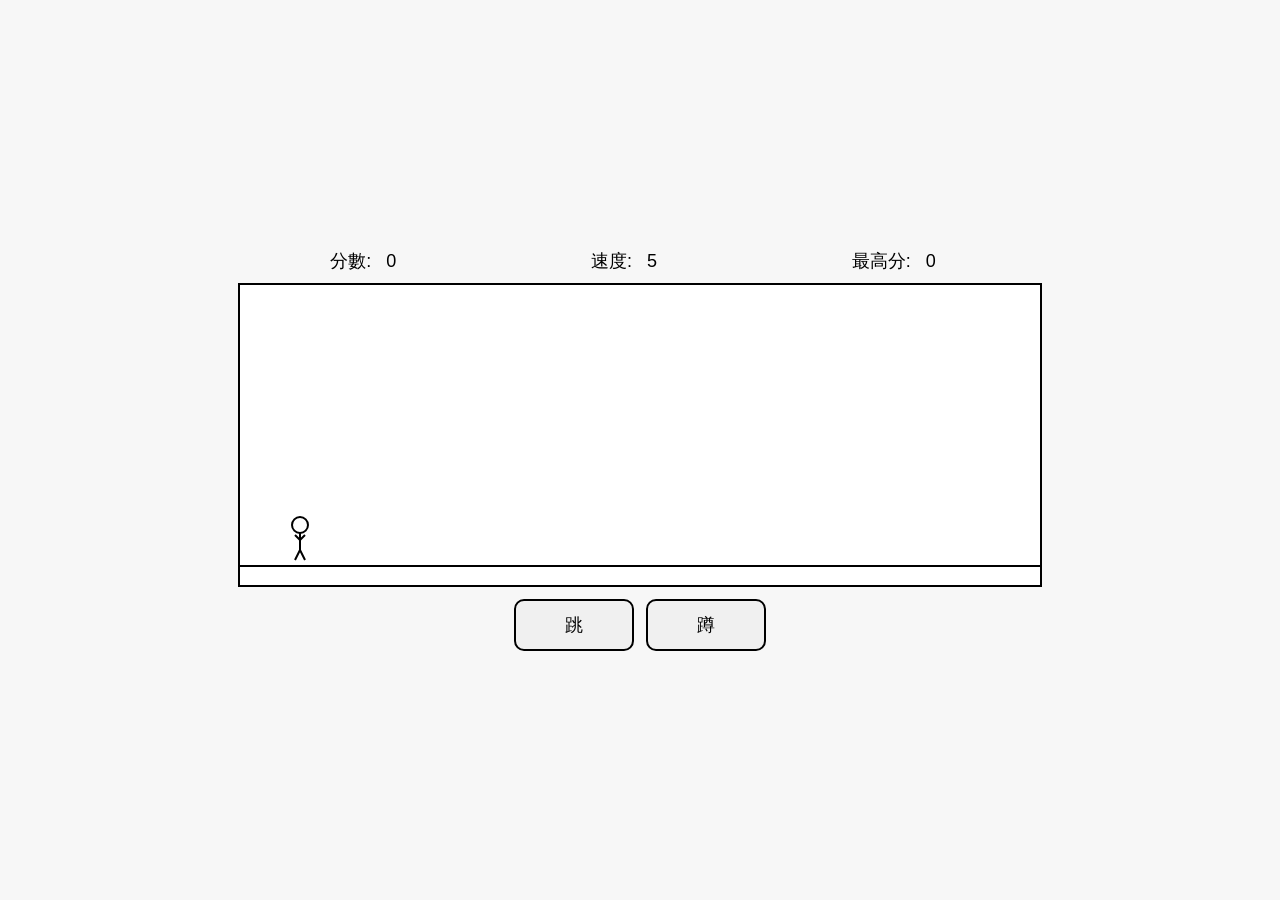
<file: index.html>
<!DOCTYPE html>
<html lang="zh-tw">
<head>
    <meta charset="UTF-8">
    <meta name="viewport" content="width=device-width, initial-scale=1.0">
    <title>火柴人跳躍遊戲</title>
    <link rel="stylesheet" href="恐龍小遊戲.css">
</head>
<body>
    <div id="game-container">
        <div id="stats">
            <span>分數: <span id="score">0</span></span>
            <span>速度: <span id="speed">5</span></span>
            <span>最高分: <span id="best-score">0</span></span>
        </div>
        <canvas id="game-canvas" width="800" height="300"></canvas>
        <div id="controls">
            <button id="jump-btn">跳</button>
            <button id="duck-btn">蹲</button>
        </div>
        <div id="game-over" style="display: none;">
            <h2>遊戲結束</h2>
            <p>最終分數: <span id="final-score">0</span></p>
            <p id="record-msg"></p>
            <button id="restart-btn">重新開始</button>
        </div>
    </div>
    <script src="恐龍小遊戲.js"></script>
</body>
</html>
</file>
<file: 恐龍小遊戲.css>
body {
    display: flex;
    justify-content: center;
    align-items: center;
    height: 100vh;
    margin: 0;
    background-color: #f7f7f7;
    font-family: Arial, sans-serif;
}

#game-container {
    position: relative;
    text-align: center;
}

#stats {
    font-size: 18px;
    margin-bottom: 10px;
    display: flex;
    justify-content: space-around;
    width: 800px;
}

#stats span {
    margin: 0 10px;
}

#stats span {
    margin: 0 10px;
}

#game-canvas {
    border: 2px solid #000;
    background-color: #fff;
    display: block;
}

#controls {
    display: flex;
    justify-content: center;
    gap: 12px;
    margin-top: 12px;
}

#controls button {
    width: 120px;
    padding: 12px 0;
    font-size: 18px;
    border: 2px solid #000;
    border-radius: 10px;
    background-color: #f0f0f0;
    cursor: pointer;
    touch-action: manipulation;
}

#controls button:active {
    background-color: #ddd;
}

#game-over {
    position: absolute;
    top: 50%;
    left: 50%;
    transform: translate(-50%, -50%);
    background-color: rgba(255, 255, 255, 0.95);
    padding: 20px;
    border-radius: 10px;
    box-shadow: 0 0 10px rgba(0, 0, 0, 0.5);
    z-index: 10;
}

#game-over h2 {
    margin: 0 0 10px 0;
}

#game-over p {
    margin: 0 0 20px 0;
}

#restart-btn {
    padding: 10px 20px;
    font-size: 16px;
    cursor: pointer;
    background-color: #4CAF50;
    color: white;
    border: none;
    border-radius: 5px;
}

#restart-btn:hover {
    background-color: #45a049;
}
</file>
